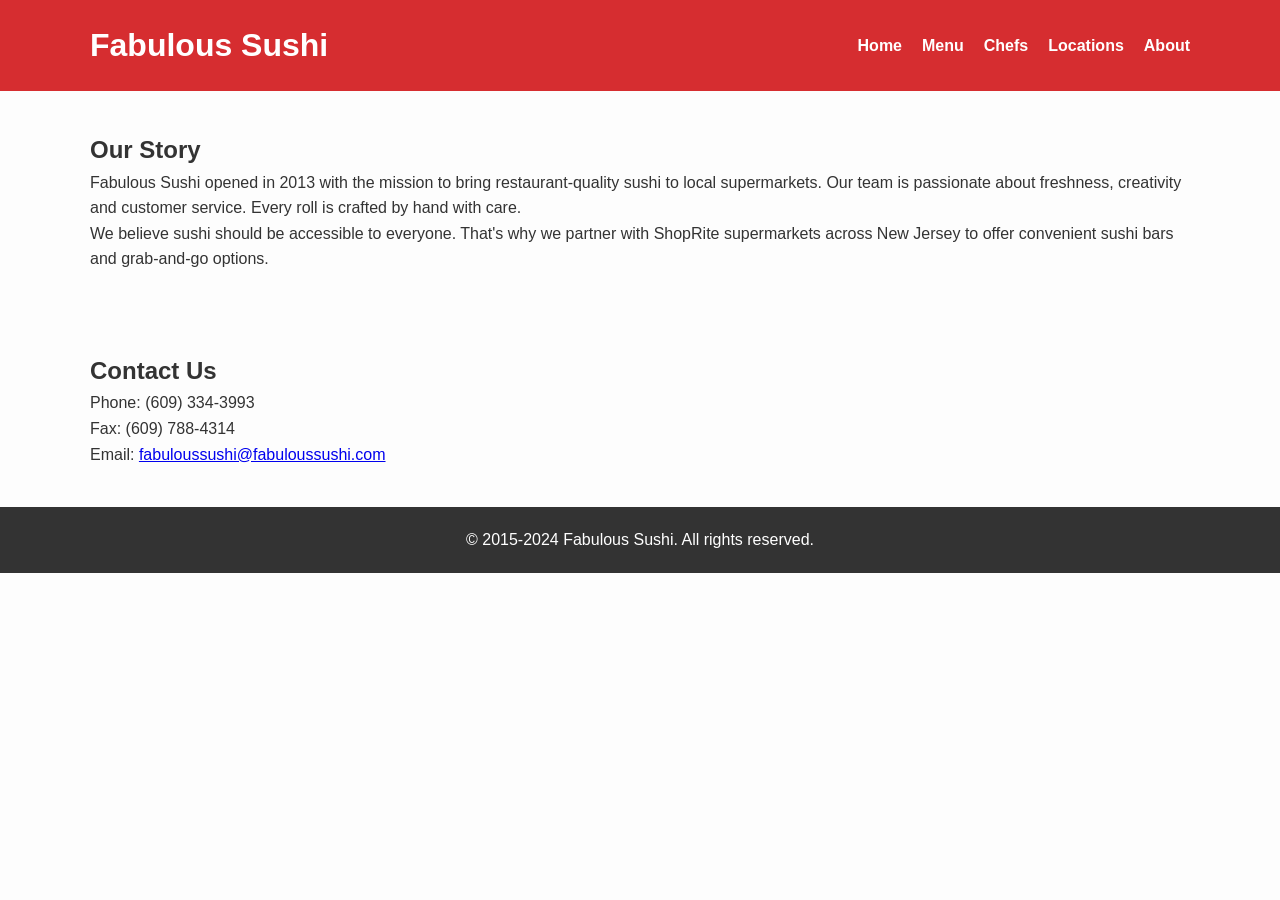
<file: about.html>
<!DOCTYPE html>
<html lang="en">
<head>
  <meta charset="UTF-8">
  <meta name="viewport" content="width=device-width, initial-scale=1.0">
  <title>About Us - Fabulous Sushi</title>
  <link rel="stylesheet" href="css/style.css">
</head>
<body>
<header>
  <div class="container">
    <h1>Fabulous Sushi</h1>
    <nav>
      <ul>
        <li><a href="index.html">Home</a></li>
        <li><a href="product.html">Menu</a></li>
        <li><a href="chef.html">Chefs</a></li>
        <li><a href="location.html">Locations</a></li>
        <li><a href="about.html">About</a></li>
      </ul>
    </nav>
  </div>
</header>

<section>
  <div class="container">
    <h2>Our Story</h2>
    <p>Fabulous Sushi opened in 2013 with the mission to bring restaurant-quality sushi to local supermarkets. Our team is passionate about freshness, creativity and customer service. Every roll is crafted by hand with care.</p>
    <p>We believe sushi should be accessible to everyone. That's why we partner with ShopRite supermarkets across New Jersey to offer convenient sushi bars and grab-and-go options.</p>
  </div>
</section>

<section>
  <div class="container">
    <h2>Contact Us</h2>
    <p>Phone: (609) 334-3993<br>
       Fax: (609) 788-4314<br>
       Email: <a href="mailto:fabuloussushi@fabuloussushi.com">fabuloussushi@fabuloussushi.com</a></p>
  </div>
</section>

<footer>
  <p>&copy; 2015-2024 Fabulous Sushi. All rights reserved.</p>
</footer>
</body>
</html>
</file>
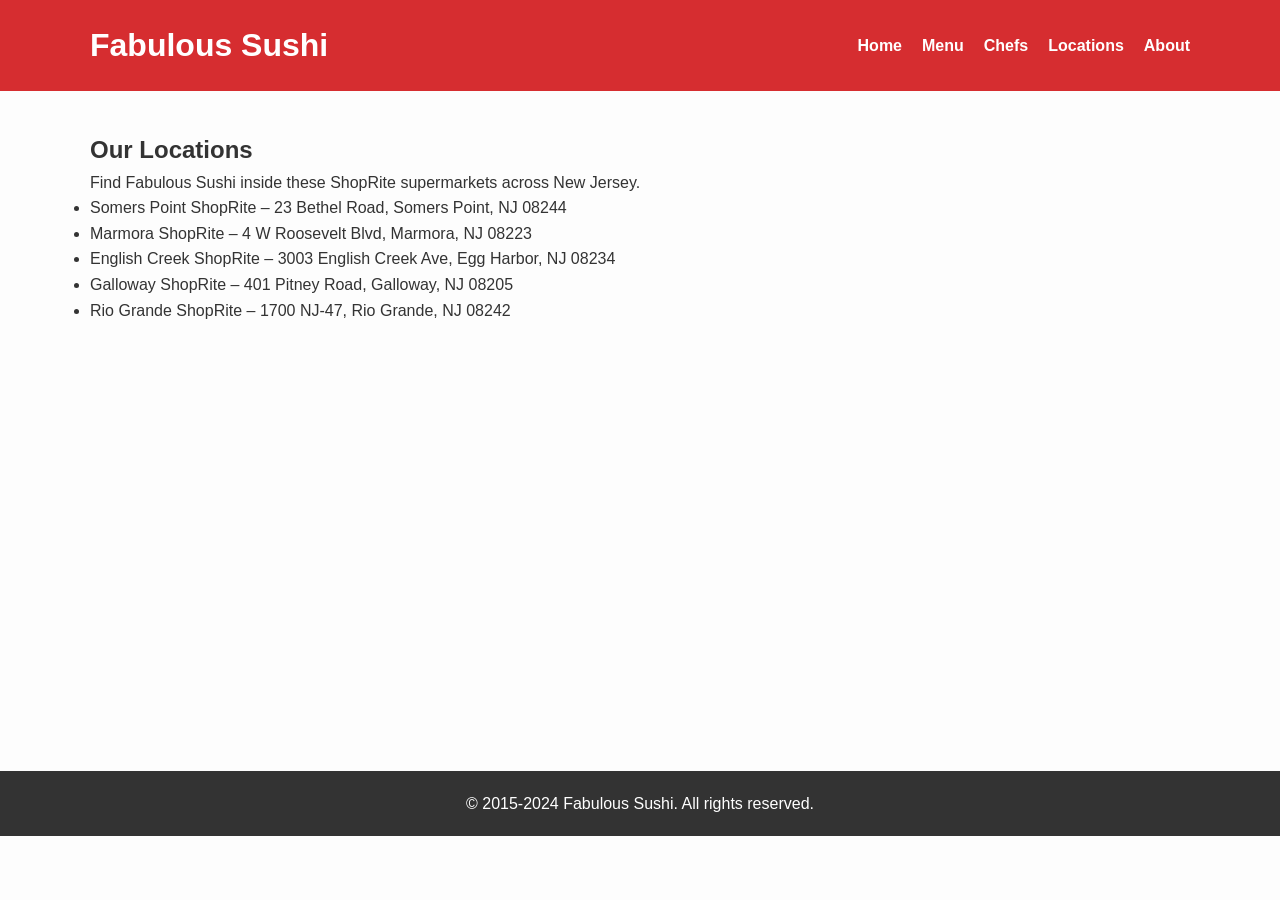
<file: location.html>
<!DOCTYPE html>
<html lang="en">
<head>
  <meta charset="UTF-8">
  <meta name="viewport" content="width=device-width, initial-scale=1.0">
  <title>Locations - Fabulous Sushi</title>
  <link rel="stylesheet" href="css/style.css">
</head>
<body>
<header>
  <div class="container">
    <h1>Fabulous Sushi</h1>
    <nav>
      <ul>
        <li><a href="index.html">Home</a></li>
        <li><a href="product.html">Menu</a></li>
        <li><a href="chef.html">Chefs</a></li>
        <li><a href="location.html">Locations</a></li>
        <li><a href="about.html">About</a></li>
      </ul>
    </nav>
  </div>
</header>

<section>
  <div class="container">
    <h2>Our Locations</h2>
    <p>Find Fabulous Sushi inside these ShopRite supermarkets across New Jersey.</p>
    <ul>
      <li>Somers Point ShopRite – 23 Bethel Road, Somers Point, NJ 08244</li>
      <li>Marmora ShopRite – 4 W Roosevelt Blvd, Marmora, NJ 08223</li>
      <li>English Creek ShopRite – 3003 English Creek Ave, Egg Harbor, NJ 08234</li>
      <li>Galloway ShopRite – 401 Pitney Road, Galloway, NJ 08205</li>
      <li>Rio Grande ShopRite – 1700 NJ-47, Rio Grande, NJ 08242</li>
    </ul>
    <iframe
      src="https://www.google.com/maps/embed?pb=!1m18!1m12!1m3!1d3105.028377793764!2d-74.59632008465418!3d39.33231307949968!2m3!1f0!2f0!3f0!3m2!1i1024!2i768!4f13.1!3m3!1m2!1s0x0:0x0!2zMznCsDE5JzU2LjMiTiA3NMKwMzUnNDYuOCJX!5e0!3m2!1sen!2sus!4v1715068942704"
      width="100%" height="400" style="border:0;" allowfullscreen="" loading="lazy"
      referrerpolicy="no-referrer-when-downgrade"></iframe>
  </div>
</section>

<footer>
  <p>&copy; 2015-2024 Fabulous Sushi. All rights reserved.</p>
</footer>
</body>
</html>
</file>
<file: css/style.css>
/* Basic Reset and Typography */
* {
  margin: 0;
  padding: 0;
  box-sizing: border-box;
}

body {
  font-family: 'Segoe UI', Tahoma, Geneva, Verdana, sans-serif;
  line-height: 1.6;
  color: #333;
  background: #fdfdfd;
}

header {
  background: #d62d30;
  color: #fff;
  padding: 20px 0;
}

header .container {
  width: 90%;
  max-width: 1100px;
  margin: auto;
  display: flex;
  align-items: center;
  justify-content: space-between;
}

nav ul {
  list-style: none;
  display: flex;
}

nav li {
  margin-left: 20px;
}

nav a {
  color: #fff;
  text-decoration: none;
  font-weight: bold;
}

nav a:hover {
  text-decoration: underline;
}

.hero {
  background: url('https://images.unsplash.com/photo-1546069901-ba9599a7e63c?auto=format&fit=crop&w=1350&q=80') center/cover no-repeat;
  height: 60vh;
  display: flex;
  align-items: center;
  justify-content: center;
  color: #fff;
  text-align: center;
}

.hero h1 {
  font-size: 3rem;
  background: rgba(0,0,0,0.5);
  padding: 20px;
  border-radius: 10px;
}

section {
  padding: 40px 0;
}

.container {
  width: 90%;
  max-width: 1100px;
  margin: auto;
}

.grid {
  display: grid;
  grid-template-columns: repeat(auto-fit,minmax(250px,1fr));
  gap: 20px;
}

.card {
  background: #fff;
  border-radius: 8px;
  box-shadow: 0 2px 5px rgba(0,0,0,0.1);
  overflow: hidden;
}

.card img {
  width: 100%;
  height: 170px;
  object-fit: cover;
}

.card-body {
  padding: 15px;
}

footer {
  background: #333;
  color: #fff;
  text-align: center;
  padding: 20px 0;
}

footer a {
  color: #fff;
}

/* Responsive Navigation */
@media (max-width: 600px) {
  header .container {
    flex-direction: column;
  }
  nav ul {
    flex-direction: column;
    margin-top: 10px;
  }
  nav li {
    margin: 5px 0;
  }
}
</file>
